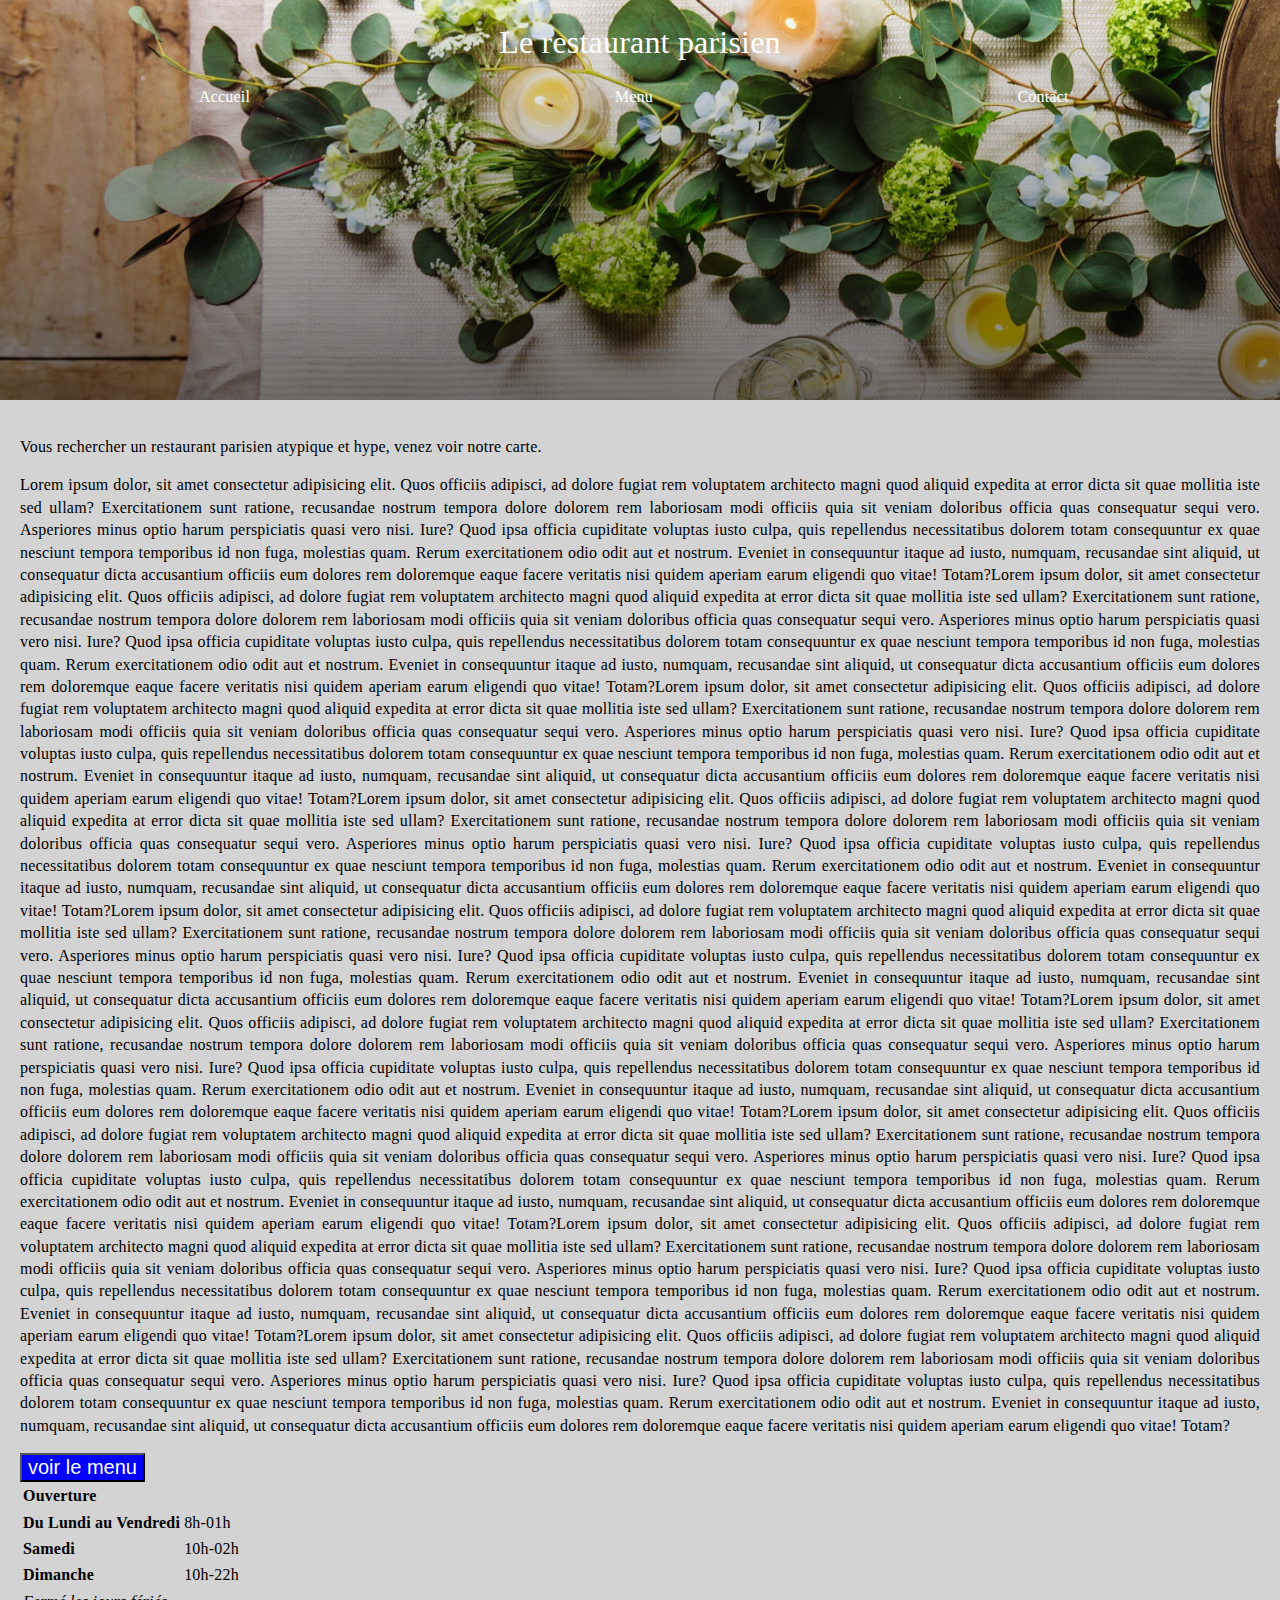
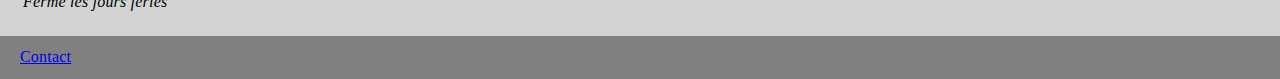
<file: index.html>
<!DOCTYPE html>
<html lang="fr">

<head>
    <meta charset="UTF-8">
    <meta name="Description" content="Le restaurant sur Paris">
    <meta name="keywords" content="Restaurant, paris">
    <link rel="stylesheet" href="style.css" media="screen">
    <link rel="stylesheet" href="style.css" media="print">
    <title>Mon restaurant parisien</title>
</head>

<body>
    <header class="header">
        <!-- <a href="img/restaurant.jpeg" target="_blank">
            <img src="img/restaurant.jpeg" alt="Le restaurant parisien" width="1450"> -->
        </a>
        <h1 class="header-title">Le restaurant parisien</h1>
        <nav class="header-nav">
            <a href="index.html">Accueil</a>
            <a href="Menu.html">Menu</a>
            <a href="contact.html">Contact</a>
        </nav>
    </header>
    <section class="main">
        <p>Vous rechercher un restaurant parisien atypique et hype, venez voir notre carte.</p>
        <p>Lorem ipsum dolor, sit amet consectetur adipisicing elit. Quos officiis adipisci, ad dolore fugiat rem
            voluptatem architecto magni quod aliquid expedita at error dicta sit quae mollitia iste sed ullam?
            Exercitationem sunt ratione, recusandae nostrum tempora dolore dolorem rem laboriosam modi officiis quia
            sit veniam doloribus officia quas consequatur sequi vero. Asperiores minus optio harum perspiciatis quasi
            vero nisi. Iure?
            Quod ipsa officia cupiditate voluptas iusto culpa, quis repellendus necessitatibus dolorem totam
            consequuntur ex quae nesciunt tempora temporibus id non fuga, molestias quam. Rerum exercitationem odio
            odit aut et nostrum.
            Eveniet in consequuntur itaque ad iusto, numquam, recusandae sint aliquid, ut consequatur dicta accusantium
            officiis eum dolores rem doloremque eaque facere veritatis nisi quidem aperiam earum eligendi quo vitae!
            Totam?Lorem ipsum dolor, sit amet consectetur adipisicing elit. Quos officiis adipisci, ad dolore fugiat rem
            voluptatem architecto magni quod aliquid expedita at error dicta sit quae mollitia iste sed ullam?
            Exercitationem sunt ratione, recusandae nostrum tempora dolore dolorem rem laboriosam modi officiis quia
            sit veniam doloribus officia quas consequatur sequi vero. Asperiores minus optio harum perspiciatis quasi
            vero nisi. Iure?
            Quod ipsa officia cupiditate voluptas iusto culpa, quis repellendus necessitatibus dolorem totam
            consequuntur ex quae nesciunt tempora temporibus id non fuga, molestias quam. Rerum exercitationem odio
            odit aut et nostrum.
            Eveniet in consequuntur itaque ad iusto, numquam, recusandae sint aliquid, ut consequatur dicta accusantium
            officiis eum dolores rem doloremque eaque facere veritatis nisi quidem aperiam earum eligendi quo vitae!
            Totam?Lorem ipsum dolor, sit amet consectetur adipisicing elit. Quos officiis adipisci, ad dolore fugiat rem
            voluptatem architecto magni quod aliquid expedita at error dicta sit quae mollitia iste sed ullam?
            Exercitationem sunt ratione, recusandae nostrum tempora dolore dolorem rem laboriosam modi officiis quia
            sit veniam doloribus officia quas consequatur sequi vero. Asperiores minus optio harum perspiciatis quasi
            vero nisi. Iure?
            Quod ipsa officia cupiditate voluptas iusto culpa, quis repellendus necessitatibus dolorem totam
            consequuntur ex quae nesciunt tempora temporibus id non fuga, molestias quam. Rerum exercitationem odio
            odit aut et nostrum.
            Eveniet in consequuntur itaque ad iusto, numquam, recusandae sint aliquid, ut consequatur dicta accusantium
            officiis eum dolores rem doloremque eaque facere veritatis nisi quidem aperiam earum eligendi quo vitae!
            Totam?Lorem ipsum dolor, sit amet consectetur adipisicing elit. Quos officiis adipisci, ad dolore fugiat rem
            voluptatem architecto magni quod aliquid expedita at error dicta sit quae mollitia iste sed ullam?
            Exercitationem sunt ratione, recusandae nostrum tempora dolore dolorem rem laboriosam modi officiis quia
            sit veniam doloribus officia quas consequatur sequi vero. Asperiores minus optio harum perspiciatis quasi
            vero nisi. Iure?
            Quod ipsa officia cupiditate voluptas iusto culpa, quis repellendus necessitatibus dolorem totam
            consequuntur ex quae nesciunt tempora temporibus id non fuga, molestias quam. Rerum exercitationem odio
            odit aut et nostrum.
            Eveniet in consequuntur itaque ad iusto, numquam, recusandae sint aliquid, ut consequatur dicta accusantium
            officiis eum dolores rem doloremque eaque facere veritatis nisi quidem aperiam earum eligendi quo vitae!
            Totam?Lorem ipsum dolor, sit amet consectetur adipisicing elit. Quos officiis adipisci, ad dolore fugiat rem
            voluptatem architecto magni quod aliquid expedita at error dicta sit quae mollitia iste sed ullam?
            Exercitationem sunt ratione, recusandae nostrum tempora dolore dolorem rem laboriosam modi officiis quia
            sit veniam doloribus officia quas consequatur sequi vero. Asperiores minus optio harum perspiciatis quasi
            vero nisi. Iure?
            Quod ipsa officia cupiditate voluptas iusto culpa, quis repellendus necessitatibus dolorem totam
            consequuntur ex quae nesciunt tempora temporibus id non fuga, molestias quam. Rerum exercitationem odio
            odit aut et nostrum.
            Eveniet in consequuntur itaque ad iusto, numquam, recusandae sint aliquid, ut consequatur dicta accusantium
            officiis eum dolores rem doloremque eaque facere veritatis nisi quidem aperiam earum eligendi quo vitae!
            Totam?Lorem ipsum dolor, sit amet consectetur adipisicing elit. Quos officiis adipisci, ad dolore fugiat rem
            voluptatem architecto magni quod aliquid expedita at error dicta sit quae mollitia iste sed ullam?
            Exercitationem sunt ratione, recusandae nostrum tempora dolore dolorem rem laboriosam modi officiis quia
            sit veniam doloribus officia quas consequatur sequi vero. Asperiores minus optio harum perspiciatis quasi
            vero nisi. Iure?
            Quod ipsa officia cupiditate voluptas iusto culpa, quis repellendus necessitatibus dolorem totam
            consequuntur ex quae nesciunt tempora temporibus id non fuga, molestias quam. Rerum exercitationem odio
            odit aut et nostrum.
            Eveniet in consequuntur itaque ad iusto, numquam, recusandae sint aliquid, ut consequatur dicta accusantium
            officiis eum dolores rem doloremque eaque facere veritatis nisi quidem aperiam earum eligendi quo vitae!
            Totam?Lorem ipsum dolor, sit amet consectetur adipisicing elit. Quos officiis adipisci, ad dolore fugiat rem
            voluptatem architecto magni quod aliquid expedita at error dicta sit quae mollitia iste sed ullam?
            Exercitationem sunt ratione, recusandae nostrum tempora dolore dolorem rem laboriosam modi officiis quia
            sit veniam doloribus officia quas consequatur sequi vero. Asperiores minus optio harum perspiciatis quasi
            vero nisi. Iure?
            Quod ipsa officia cupiditate voluptas iusto culpa, quis repellendus necessitatibus dolorem totam
            consequuntur ex quae nesciunt tempora temporibus id non fuga, molestias quam. Rerum exercitationem odio
            odit aut et nostrum.
            Eveniet in consequuntur itaque ad iusto, numquam, recusandae sint aliquid, ut consequatur dicta accusantium
            officiis eum dolores rem doloremque eaque facere veritatis nisi quidem aperiam earum eligendi quo vitae!
            Totam?Lorem ipsum dolor, sit amet consectetur adipisicing elit. Quos officiis adipisci, ad dolore fugiat rem
            voluptatem architecto magni quod aliquid expedita at error dicta sit quae mollitia iste sed ullam?
            Exercitationem sunt ratione, recusandae nostrum tempora dolore dolorem rem laboriosam modi officiis quia
            sit veniam doloribus officia quas consequatur sequi vero. Asperiores minus optio harum perspiciatis quasi
            vero nisi. Iure?
            Quod ipsa officia cupiditate voluptas iusto culpa, quis repellendus necessitatibus dolorem totam
            consequuntur ex quae nesciunt tempora temporibus id non fuga, molestias quam. Rerum exercitationem odio
            odit aut et nostrum.
            Eveniet in consequuntur itaque ad iusto, numquam, recusandae sint aliquid, ut consequatur dicta accusantium
            officiis eum dolores rem doloremque eaque facere veritatis nisi quidem aperiam earum eligendi quo vitae!
            Totam?Lorem ipsum dolor, sit amet consectetur adipisicing elit. Quos officiis adipisci, ad dolore fugiat rem
            voluptatem architecto magni quod aliquid expedita at error dicta sit quae mollitia iste sed ullam?
            Exercitationem sunt ratione, recusandae nostrum tempora dolore dolorem rem laboriosam modi officiis quia
            sit veniam doloribus officia quas consequatur sequi vero. Asperiores minus optio harum perspiciatis quasi
            vero nisi. Iure?
            Quod ipsa officia cupiditate voluptas iusto culpa, quis repellendus necessitatibus dolorem totam
            consequuntur ex quae nesciunt tempora temporibus id non fuga, molestias quam. Rerum exercitationem odio
            odit aut et nostrum.
            Eveniet in consequuntur itaque ad iusto, numquam, recusandae sint aliquid, ut consequatur dicta accusantium
            officiis eum dolores rem doloremque eaque facere veritatis nisi quidem aperiam earum eligendi quo vitae!
            Totam?
        </p>
        <button class="button">voir le menu</button>
        <table>
            <thead>
                <tr>
                    <th colspan="2">Ouverture</th>
                </tr>
            </thead>
            <tbody>
                <tr>
                    <th>Du Lundi au Vendredi</th>
                    <td>8h-01h</td>
                </tr>
                <tr>
                    <th>Samedi</th>
                    <td>10h-02h</td>
                </tr>
                <tr>
                    <th>Dimanche</th>
                    <td>10h-22h</td>
                </tr>
            </tbody>
            <tfoot>
                <tr>
                    <td colspan="2"> <em> Fermé les jours fériés</em> </td>
                </tr>
            </tfoot>
        </table>
    </section>
    <footer class="footer">
        <a href="contact.html">Contact</a>
    </footer>
</body>

</html>
</file>
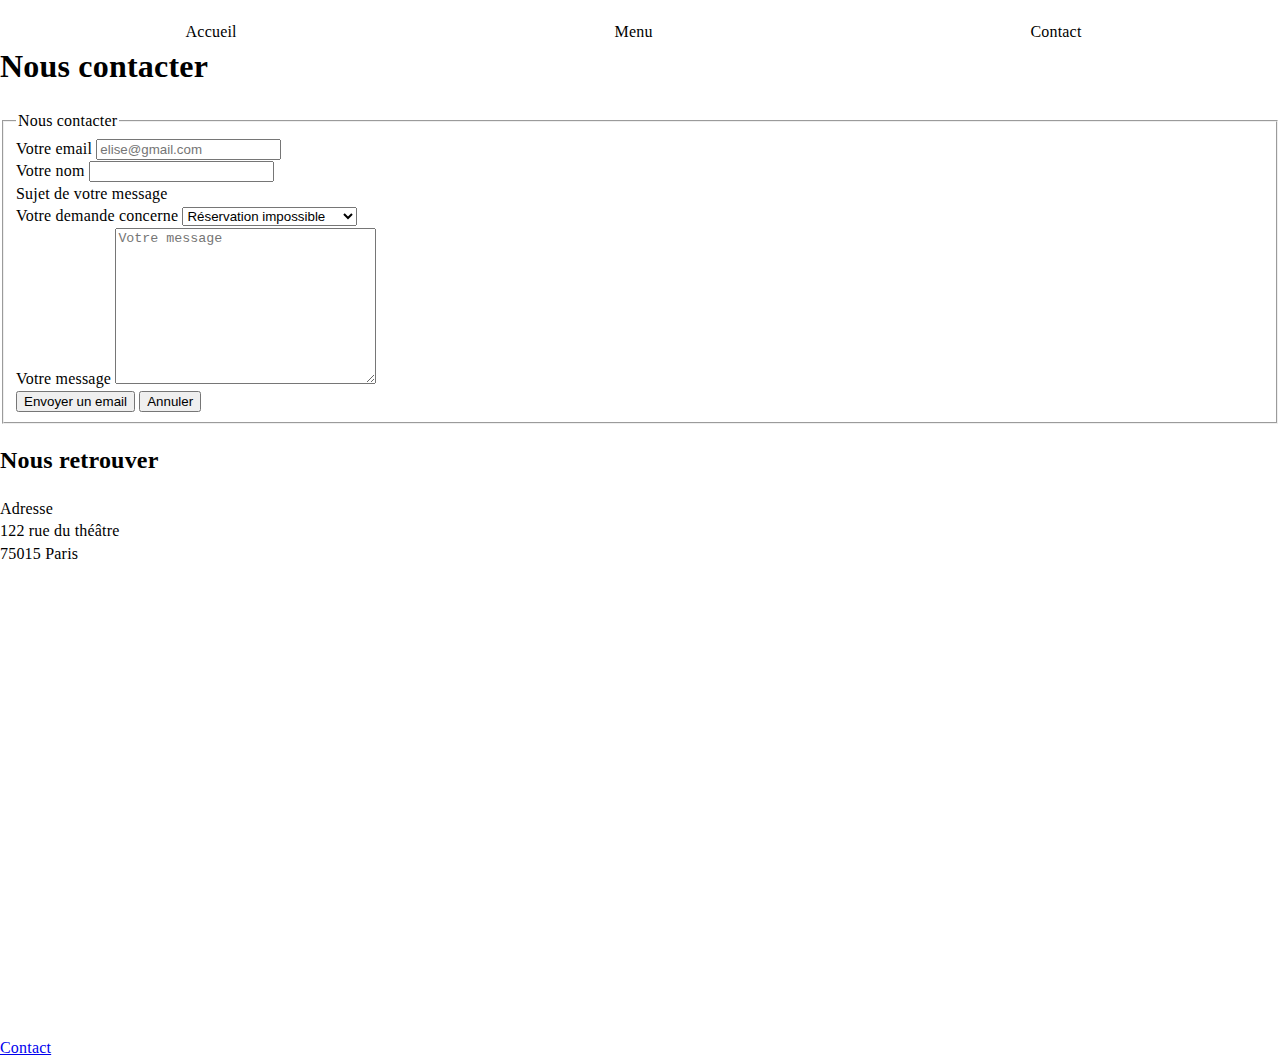
<file: contact.html>
<!DOCTYPE html>
<html lang="fr">

<head>
    <meta charset="UTF-8">
    <meta name="Description" content="Le restaurant sur Paris/contact">
    <meta name="keywords" content="Restaurant, paris:contact">
    <link rel="stylesheet" href="style.css" media="screen">
    <link rel="stylesheet" href="style.css" media="print">
    <title>Mon restaurant parisien</title>
</head>

<body>

    <header>
        <!-- <a href="img/restaurant.jpeg" target="_blank">
            <img src="img/restaurant.jpeg" alt="Le restaurant parisien" width="1450"> -->
        </a>
        <nav class="header-nav">

            <a href="index.html">Accueil</a>
            <a href="Menu.html">Menu</a>
            <a href="contact.html">Contact</a>

        </nav>
    </header>
    <section>
        <h1>Nous contacter</h1>
        <form action="contact.html">
            <fieldset>
                <legend>Nous contacter</legend>
                <div>
                    <label for="emailinput">Votre email</label>
                    <input type="email" name="email" id="emailinput" placeholder="elise@gmail.com" required>
                </div>
                <div>
                    <label for="nameinput">Votre nom</label>
                    <input type="password" name="Lastname" id="nameinput">
                </div>
                <div>
                    <label>Sujet de votre message</label>
                    <div>
                        <label for="sujet">Votre demande concerne</label>
                        <select name="sujet" id="sujet">
                            <optgroup label="Reservation">
                                <option>Réservation impossible</option>
                                <option>Anniversaire</option>
                                <option>Demande en Mariage</option>
                            </optgroup>
                            <optgroup label="Nourriture">
                                <option>Allergie</option>
                                <option>Religion</option>
                                <option>Dessert sur commande</option>
                            </optgroup>
                        </select>
                    </div>
                    <div>
                        <label for="message">Votre message</label>
                        <textarea name="message" id="message" cols="30" rows="10" placeholder="Votre message"></textarea>
                    </div>
                </div>
                <input type="submit" value="Envoyer un email">
                <input type="reset" value="Annuler">
            </fieldset>
        </form>
    </section>

    <footer>
        <h2>Nous retrouver</h2>
        <p>Adresse<br> 122 rue du théâtre<br> 75015 Paris</p>
        <iframe src="https://www.google.com/maps/embed?pb=!1m18!1m12!1m3!1d2625.647509869709!2d2.293143915451467!3d48.84586190954318!2m3!1f0!2f0!3f0!3m2!1i1024!2i768!4f13.1!3m3!1m2!1s0x47e670170d2905ef%3A0x348d65807c9407a8!2s122+Rue+du+Th%C3%A9%C3%A2tre%2C+75015+Paris!5e0!3m2!1sfr!2sfr!4v1540730426740"
            width="1450" height="450" style="border:0" allowfullscreen></iframe>
        <a href="contact.html">Contact</a>
    </footer>
</body>

</html>
</file>
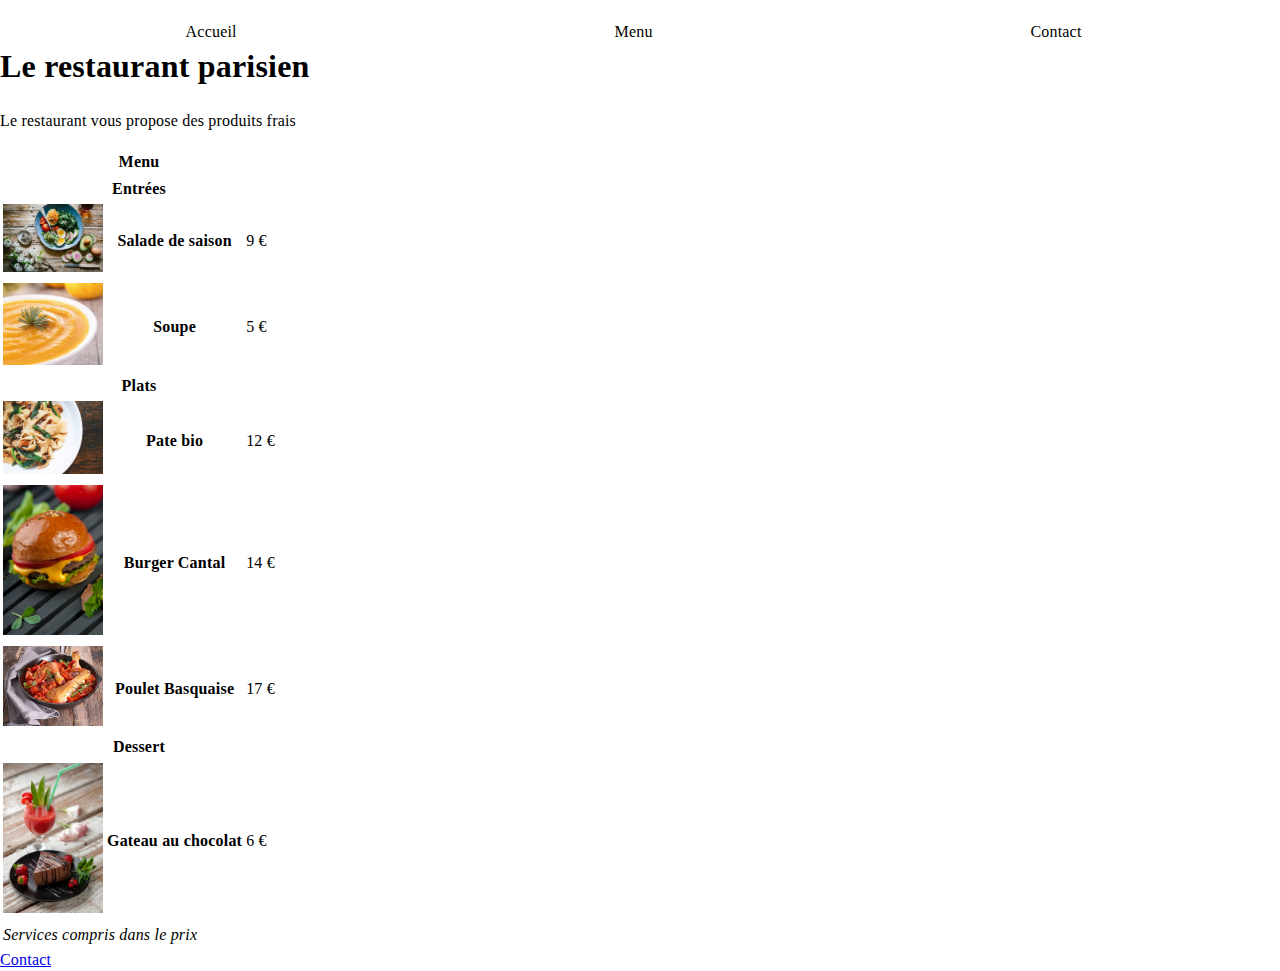
<file: Menu.html>
<!DOCTYPE html>
<html lang="fr">

<head>
    <meta charset="UTF-8">
    <meta name="Description" content="Le restaurant sur Paris">
    <meta name="keywords" content="Restaurant, paris">
    <link rel="stylesheet" href="style.css" media="screen">
    <link rel="stylesheet" href="style.css" media="print">
    <title>Mon restaurant parisien</title>
</head>

<body>
    <header>
        <!-- <a href="img/restaurant.jpeg" target="_blank">
            <img src="img/restaurant.jpeg" alt="Le restaurant parisien" width="1450"> -->
        </a>
        <nav class="header-nav">

            <a href="index.html">Accueil</a>
            <a href="Menu.html">Menu</a>
            <a href="contact.html">Contact</a>

        </nav>
    </header>
    <section>
        <h1>Le restaurant parisien</h1>
        <p>Le restaurant vous propose des produits frais</p>
        <table>
            <thead>
                <tr>
                    <th colspan="3">Menu</th>
                </tr>
            </thead>
            <tbody>
                <tr>
                    <th colspan="3">Entrées</th>
                </tr>
                <tr>
                    <td><img src="img/entree.jpeg" alt="photo dune entrée" width="100"></td>
                    <th>Salade de saison</th>
                    <td>9 €</td>
                </tr>
                <tr>
                    <td><img src="img/soupe.jpg" alt="photo de la soupe" width="100"></td>
                    <th>Soupe</th>
                    <td>5 €</td>
                </tr>
                <tr>
                    <th colspan="3"> Plats</th>
                </tr>
                <tr>
                    <td><img src="img/pate.jpg" alt="photo de pate" width="100"></td>
                    <th>Pate bio</th>
                    <td>12 €</td>
                </tr>
                <tr>
                    <td><img src="img/burger.jpeg" alt="photo de burger" width="100"></td>
                    <th>Burger Cantal</th>
                    <td>14 €</td>
                </tr>
                <tr>
                    <td><img src="img/poulet.jpeg" alt="photo de poulet" width="100"></td>
                    <th>Poulet Basquaise</th>
                    <td>17 €</td>
                </tr>
                <tr>
                    <th colspan="3"> Dessert</th>
                </tr>
                <tr>
                    <td><img src="img/dessert.jpeg" alt="photo dessert" width="100"></td>
                    <th>Gateau au chocolat</th>
                    <td>6 €</td>
                </tr>
            </tbody>
            <tfoot>
                <tr>
                    <td colspan="3"> <em> Services compris dans le prix</em> </td>
                </tr>
            </tfoot>
        </table>
    </section>

    <footer>
        <a href="contact.html">Contact</a>
    </footer>
</body>


</html>
</file>
<file: style.css>
* {
    box-sizing: border-box;
}

body {
    margin: 0;
    line-height: 1.4;
    letter-spacing: 0.2px;
    font-family: "Comic Sand MS"    
}
.header {
    /* position:fixed; */
    width: 100%;
    padding: 20px;
    height: 400px;
    color: #ffffff;
    background-image: linear-gradient(to bottom,#0000,#0008),url("img/restaurant.jpeg");
    background-repeat: repeat;
    background-size: 100% 100%, cover;
    background-attachment: local,fixed;
}

.header img {
    width: 100%;
    height: auto;
}

.header-nav a {
    float: left;
    width: 33%;
    color:inherit;
    text-decoration: none;
}

.header-nav a:hover {
    text-decoration: underline;
}

.header-title {
    margin-top: 0;
    font-weight: 100;
    text-align: center
}

.header-nav {
    text-align: center;
}

.main{
    /* position: relative; */
    background: lightgray;
    padding: 20px;
    text-align: justify;
}

.button{
    color: #ffffff;
    background: blue;
    text-decoration: none;
    font-size:20px;
    position: relative;
    top:0;
    left:0;
}

.footer{
    background:gray;
    padding: 10px 20px;
}
</file>
